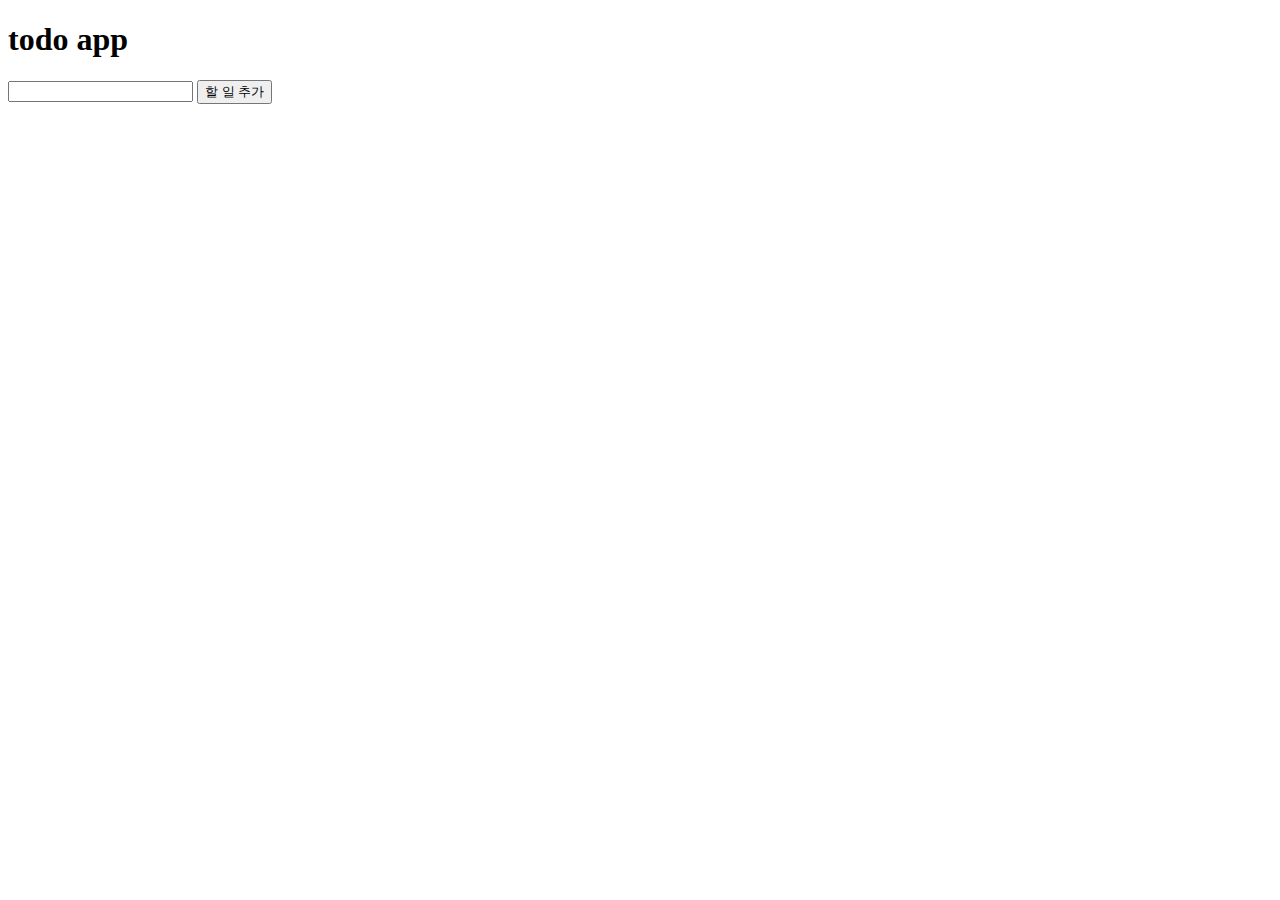
<file: index.html>
<!DOCTYPE html>
<html lang="en">

<head>
    <meta charset="UTF-8">
    <meta name="viewport" content="width=device-width, initial-scale=1.0">
    <title>todo app</title>

    <link rel="stylesheet" href="style.css">
</head>

<body>
    <h1>todo app</h1>
    <input id="input-task" type="text">
    <button id="post-btn">할 일 추가</button>
    <div id="todo-list"></div>

    <script src="main.js"></script>
</body>

</html>
</file>
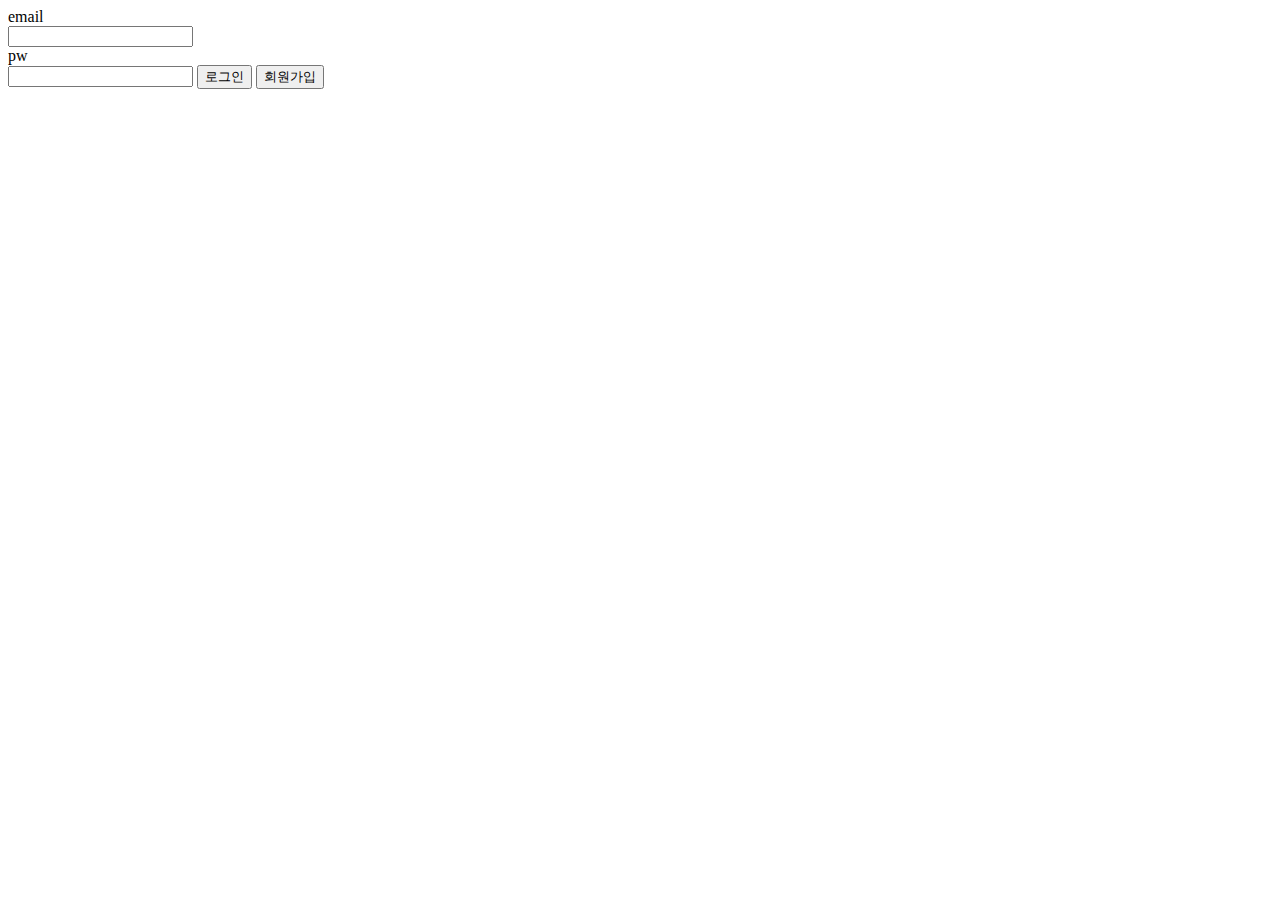
<file: login.html>
<!DOCTYPE html>
<html lang="en">
<head>
    <meta charset="UTF-8">
    <meta name="viewport" content="width=device-width, initial-scale=1.0">
    <title>Document</title>
</head>
<body>
    <div>email</div>
    <input type="text" id="email-input" value="">

    <div>pw</div>
    <input type="text" id="pw-input" value="">

    <input type="button" id="login-btn" value="로그인">
    <input type="button" id="reg-btn" value="회원가입">

    <div id="error-msg"></div>

    <script src="/login.js"></script>
</body>
</html>
</file>
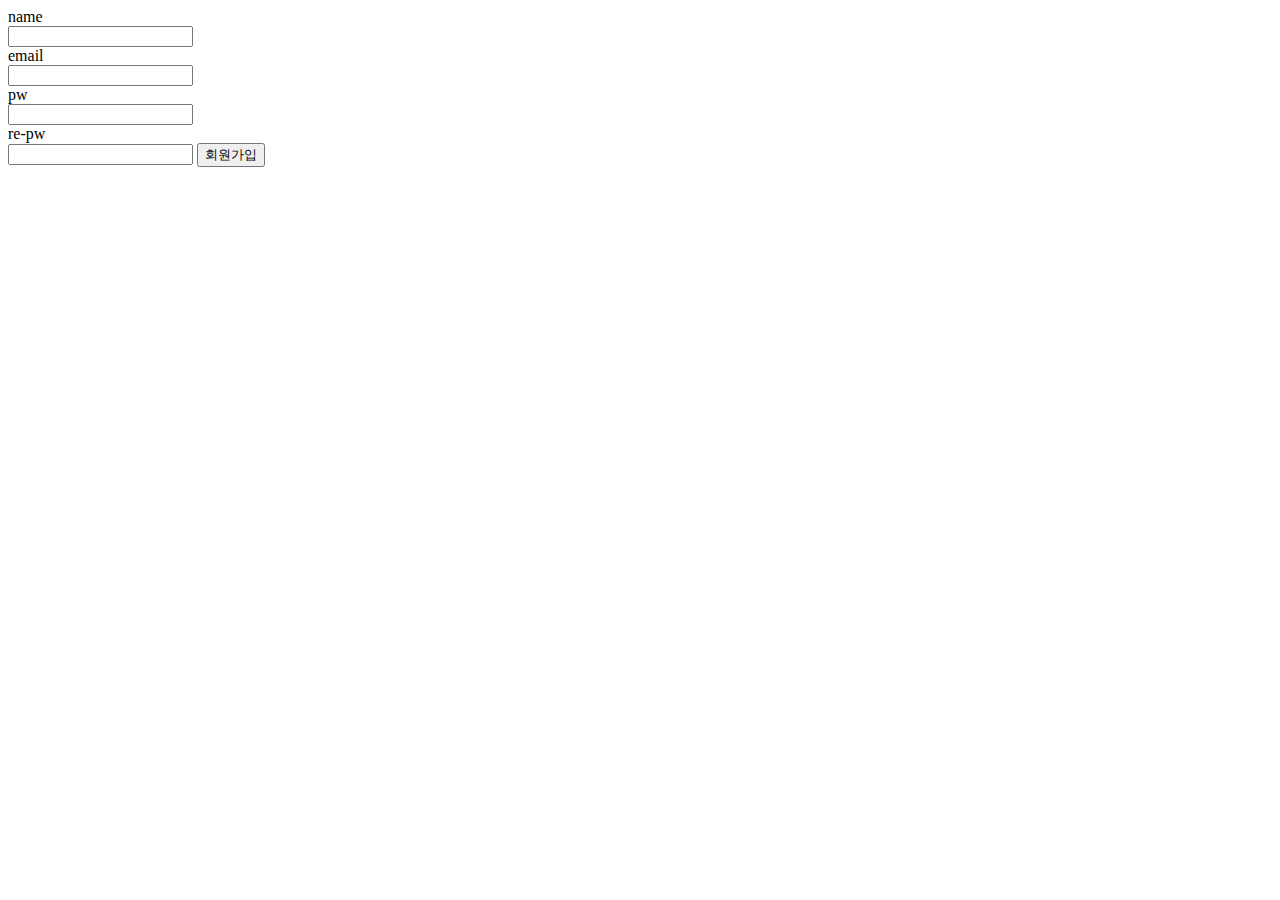
<file: register.html>
<!DOCTYPE html>
<html lang="en">
<head>
    <meta charset="UTF-8">
    <meta name="viewport" content="width=device-width, initial-scale=1.0">
    <title>Document</title>
</head>
<body>
    <div>name</div>
    <input type="text" id="name-input" value="">

    <div>email</div>
    <input type="text" id="email-input" value="">

    <div>pw</div>
    <input type="text" id="pw-input" value="">

    <div>re-pw</div>
    <input type="text" id="re-pw-input" value="">

    <input type="button" id="reg-btn" value="회원가입">

    <div id="error-msg"></div>

    <script src="/register.js"></script>
</body>
</html>
</file>
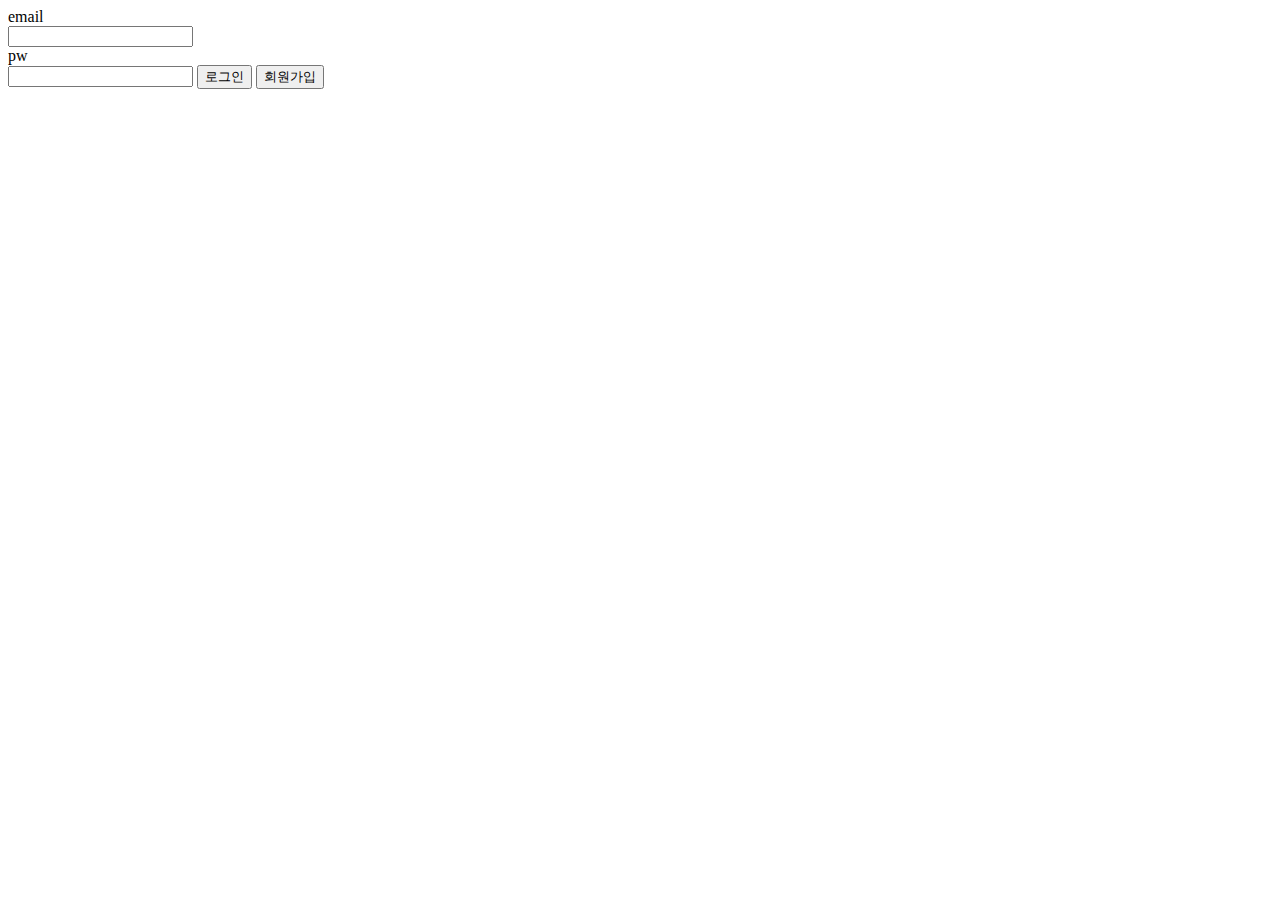
<file: tasks.html>
<!DOCTYPE html>
<html lang="en">

<head>
    <meta charset="UTF-8">
    <meta name="viewport" content="width=device-width, initial-scale=1.0">
    <title>todo app</title>

    <link rel="stylesheet" href="style.css">
</head>

<body>
    <h1>todo app</h1>
    <input id="input-task" type="text">
    <button id="post-btn">할 일 추가</button>
    <div id="todo-list"></div>
    <button id="logout-btn">로그아웃</button>

    <script src="tasks.js"></script>
</body>

</html>
</file>
<file: style.css>
.todo-card{
    display: flex;
    justify-content: space-between;
    align-items: center;
    width: 640px;
    padding: 20px;
    margin-top: 10px;
    border: 1px solid gray;
}
</file>
